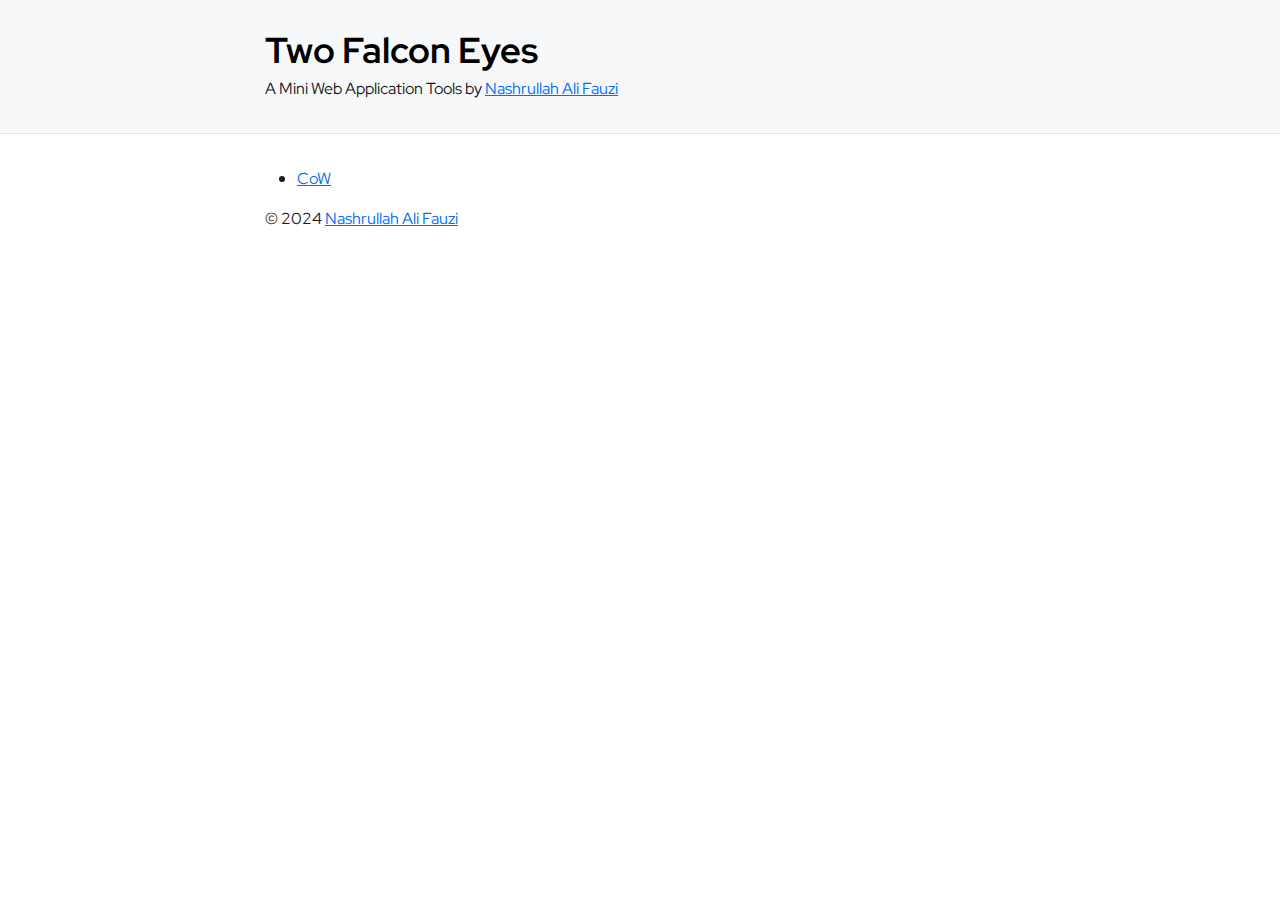
<file: index.html>
<!DOCTYPE html>
<html dir="ltr">

  <head>
    <meta charset="utf-8">
    <meta content="#000" name="theme-color">
    <meta content="width=device-width" name="viewport">
    <meta http-equiv='Cache-Control' content='no-cache'>
    <meta name='robots' content='noindex,nofollow'>
    <title>Two Falcon Eyes</title>
    <link rel="preconnect" href="https://fonts.googleapis.com">
    <link rel="preconnect" href="https://fonts.gstatic.com" crossorigin>
    <link href="https://fonts.googleapis.com/css2?family=JetBrains+Mono:ital,wght@0,100..800;1,100..800&family=Red+Hat+Display:ital,wght@0,300..900;1,300..900&display=swap" rel="stylesheet">
    <link rel="stylesheet" href="index.css">
  </head>

  <body>
    <header>
      <h1>Two Falcon Eyes</h1>
      <p>A Mini Web Application Tools by <a href="mailto:syenasweta@gmail.com">Nashrullah Ali Fauzi</a></p>
    </header>
    <main>
      <ul>
        <li><a href="cow/">CoW</a></li>
      </ul>
    </main>
    <footer>
      <p>&copy; 2024 <a href="/">Nashrullah Ali Fauzi</a></p>
    </footer>

  </body>

</html>
</file>
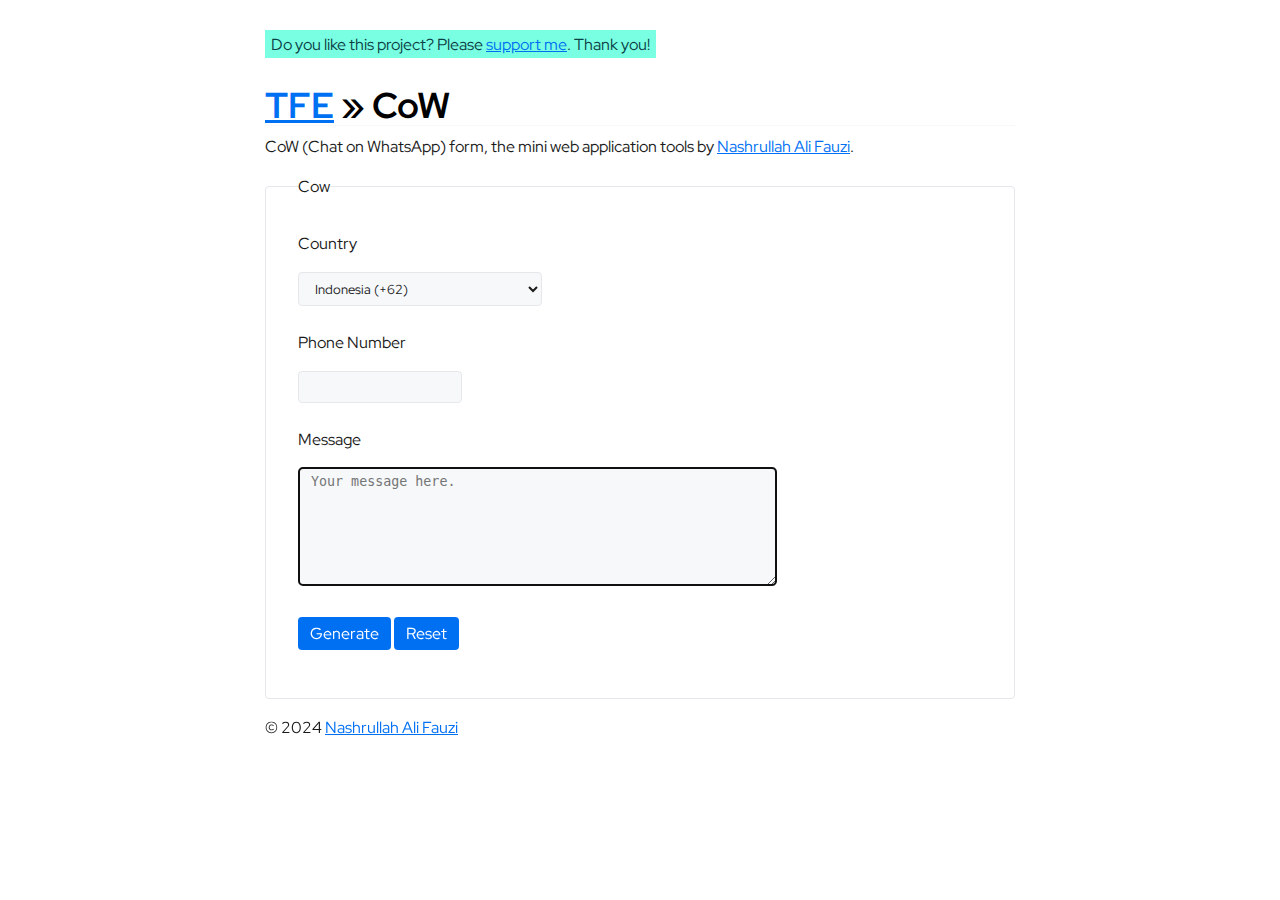
<file: cow/index.html>
<!DOCTYPE html>
<html dir="ltr">

<head>
  <meta charset="utf-8">
  <meta content="width=device-width" name="viewport">
  <title>Chat on WhatsApp</title>
  <meta http-equiv='Cache-Control' content='no-cache'>
  <meta name='robots' content='noindex,nofollow'>
  <link rel="preconnect" href="https://fonts.googleapis.com">
  <link rel="preconnect" href="https://fonts.gstatic.com" crossorigin>
  <link href="https://fonts.googleapis.com/css2?family=JetBrains+Mono:ital,wght@0,100..800;1,100..800&family=Red+Hat+Display:ital,wght@0,300..900;1,300..900&display=swap" rel="stylesheet">
  <link rel="stylesheet" href="../index.css?v=1">
  <script src="../q2o.js?v=1"></script>
</head>

<body>
  <p><mark>Do you like this project? Please <a href='https://paypal.me/nashrullahalifauzi' target='_blank'>support me</a>. Thank you!</mark></p>
  <h1><a href="..">TFE</a> &raquo; CoW</h1>
  <p>CoW (Chat on WhatsApp) form, the mini web application tools by <a href="mailto:syenasweta@gmail.com">Nashrullah Ali Fauzi</a>.</p>
  </header>
  <main>
    <form id="form" action="" method="get">

      <fieldset>
        <legend>Cow</legend>
        <p><label for="default-country">Country</label>
        </p>
        <!-- country codes (ISO 3166) and Dial codes. -->
        <p>
          <select name="country" id="country" required autocomplete="tel-area-code">
            <option data-countryCode="ID" value="62">Indonesia (+62)</option>
            <optgroup label="Other countries">
              <option data-countryCode="DZ" value="213">Algeria (+213)</option>
              <option data-countryCode="AD" value="376">Andorra (+376)</option>
              <option data-countryCode="AO" value="244">Angola (+244)</option>
              <option data-countryCode="AI" value="1264">Anguilla (+1264)</option>
              <option data-countryCode="AG" value="1268">Antigua &amp; Barbuda (+1268)</option>
              <option data-countryCode="AR" value="54">Argentina (+54)</option>
              <option data-countryCode="AM" value="374">Armenia (+374)</option>
              <option data-countryCode="AW" value="297">Aruba (+297)</option>
              <option data-countryCode="AU" value="61">Australia (+61)</option>
              <option data-countryCode="AT" value="43">Austria (+43)</option>
              <option data-countryCode="AZ" value="994">Azerbaijan (+994)</option>
              <option data-countryCode="BS" value="1242">Bahamas (+1242)</option>
              <option data-countryCode="BH" value="973">Bahrain (+973)</option>
              <option data-countryCode="BD" value="880">Bangladesh (+880)</option>
              <option data-countryCode="BB" value="1246">Barbados (+1246)</option>
              <option data-countryCode="BY" value="375">Belarus (+375)</option>
              <option data-countryCode="BE" value="32">Belgium (+32)</option>
              <option data-countryCode="BZ" value="501">Belize (+501)</option>
              <option data-countryCode="BJ" value="229">Benin (+229)</option>
              <option data-countryCode="BM" value="1441">Bermuda (+1441)</option>
              <option data-countryCode="BT" value="975">Bhutan (+975)</option>
              <option data-countryCode="BO" value="591">Bolivia (+591)</option>
              <option data-countryCode="BA" value="387">Bosnia Herzegovina (+387)</option>
              <option data-countryCode="BW" value="267">Botswana (+267)</option>
              <option data-countryCode="BR" value="55">Brazil (+55)</option>
              <option data-countryCode="BN" value="673">Brunei (+673)</option>
              <option data-countryCode="BG" value="359">Bulgaria (+359)</option>
              <option data-countryCode="BF" value="226">Burkina Faso (+226)</option>
              <option data-countryCode="BI" value="257">Burundi (+257)</option>
              <option data-countryCode="KH" value="855">Cambodia (+855)</option>
              <option data-countryCode="CM" value="237">Cameroon (+237)</option>
              <option data-countryCode="CA" value="1">Canada (+1)</option>
              <option data-countryCode="CV" value="238">Cape Verde Islands (+238)</option>
              <option data-countryCode="KY" value="1345">Cayman Islands (+1345)</option>
              <option data-countryCode="CF" value="236">Central African Republic (+236)</option>
              <option data-countryCode="CL" value="56">Chile (+56)</option>
              <option data-countryCode="CN" value="86">China (+86)</option>
              <option data-countryCode="CO" value="57">Colombia (+57)</option>
              <option data-countryCode="KM" value="269">Comoros (+269)</option>
              <option data-countryCode="CG" value="242">Congo (+242)</option>
              <option data-countryCode="CK" value="682">Cook Islands (+682)</option>
              <option data-countryCode="CR" value="506">Costa Rica (+506)</option>
              <option data-countryCode="HR" value="385">Croatia (+385)</option>
              <option data-countryCode="CU" value="53">Cuba (+53)</option>
              <option data-countryCode="CY" value="90392">Cyprus North (+90392)</option>
              <option data-countryCode="CY" value="357">Cyprus South (+357)</option>
              <option data-countryCode="CZ" value="42">Czech Republic (+42)</option>
              <option data-countryCode="DK" value="45">Denmark (+45)</option>
              <option data-countryCode="DJ" value="253">Djibouti (+253)</option>
              <option data-countryCode="DM" value="1809">Dominica (+1809)</option>
              <option data-countryCode="DO" value="1809">Dominican Republic (+1809)</option>
              <option data-countryCode="EC" value="593">Ecuador (+593)</option>
              <option data-countryCode="EG" value="20">Egypt (+20)</option>
              <option data-countryCode="SV" value="503">El Salvador (+503)</option>
              <option data-countryCode="GQ" value="240">Equatorial Guinea (+240)</option>
              <option data-countryCode="ER" value="291">Eritrea (+291)</option>
              <option data-countryCode="EE" value="372">Estonia (+372)</option>
              <option data-countryCode="ET" value="251">Ethiopia (+251)</option>
              <option data-countryCode="FK" value="500">Falkland Islands (+500)</option>
              <option data-countryCode="FO" value="298">Faroe Islands (+298)</option>
              <option data-countryCode="FJ" value="679">Fiji (+679)</option>
              <option data-countryCode="FI" value="358">Finland (+358)</option>
              <option data-countryCode="FR" value="33">France (+33)</option>
              <option data-countryCode="GF" value="594">French Guiana (+594)</option>
              <option data-countryCode="PF" value="689">French Polynesia (+689)</option>
              <option data-countryCode="GA" value="241">Gabon (+241)</option>
              <option data-countryCode="GM" value="220">Gambia (+220)</option>
              <option data-countryCode="GE" value="7880">Georgia (+7880)</option>
              <option data-countryCode="DE" value="49">Germany (+49)</option>
              <option data-countryCode="GH" value="233">Ghana (+233)</option>
              <option data-countryCode="GI" value="350">Gibraltar (+350)</option>
              <option data-countryCode="GR" value="30">Greece (+30)</option>
              <option data-countryCode="GL" value="299">Greenland (+299)</option>
              <option data-countryCode="GD" value="1473">Grenada (+1473)</option>
              <option data-countryCode="GP" value="590">Guadeloupe (+590)</option>
              <option data-countryCode="GU" value="671">Guam (+671)</option>
              <option data-countryCode="GT" value="502">Guatemala (+502)</option>
              <option data-countryCode="GN" value="224">Guinea (+224)</option>
              <option data-countryCode="GW" value="245">Guinea - Bissau (+245)</option>
              <option data-countryCode="GY" value="592">Guyana (+592)</option>
              <option data-countryCode="HT" value="509">Haiti (+509)</option>
              <option data-countryCode="HN" value="504">Honduras (+504)</option>
              <option data-countryCode="HK" value="852">Hong Kong (+852)</option>
              <option data-countryCode="HU" value="36">Hungary (+36)</option>
              <option data-countryCode="IS" value="354">Iceland (+354)</option>
              <option data-countryCode="IN" value="91">India (+91)</option>
              <!--<option data-countryCode="ID" value="62">Indonesia (+62)</option>-->
              <option data-countryCode="IR" value="98">Iran (+98)</option>
              <option data-countryCode="IQ" value="964">Iraq (+964)</option>
              <option data-countryCode="IE" value="353">Ireland (+353)</option>
              <option data-countryCode="IL" value="972">Israel (+972)</option>
              <option data-countryCode="IT" value="39">Italy (+39)</option>
              <option data-countryCode="JM" value="1876">Jamaica (+1876)</option>
              <option data-countryCode="JP" value="81">Japan (+81)</option>
              <option data-countryCode="JO" value="962">Jordan (+962)</option>
              <option data-countryCode="KZ" value="7">Kazakhstan (+7)</option>
              <option data-countryCode="KE" value="254">Kenya (+254)</option>
              <option data-countryCode="KI" value="686">Kiribati (+686)</option>
              <option data-countryCode="KP" value="850">Korea North (+850)</option>
              <option data-countryCode="KR" value="82">Korea South (+82)</option>
              <option data-countryCode="KW" value="965">Kuwait (+965)</option>
              <option data-countryCode="KG" value="996">Kyrgyzstan (+996)</option>
              <option data-countryCode="LA" value="856">Laos (+856)</option>
              <option data-countryCode="LV" value="371">Latvia (+371)</option>
              <option data-countryCode="LB" value="961">Lebanon (+961)</option>
              <option data-countryCode="LS" value="266">Lesotho (+266)</option>
              <option data-countryCode="LR" value="231">Liberia (+231)</option>
              <option data-countryCode="LY" value="218">Libya (+218)</option>
              <option data-countryCode="LI" value="417">Liechtenstein (+417)</option>
              <option data-countryCode="LT" value="370">Lithuania (+370)</option>
              <option data-countryCode="LU" value="352">Luxembourg (+352)</option>
              <option data-countryCode="MO" value="853">Macao (+853)</option>
              <option data-countryCode="MK" value="389">Macedonia (+389)</option>
              <option data-countryCode="MG" value="261">Madagascar (+261)</option>
              <option data-countryCode="MW" value="265">Malawi (+265)</option>
              <option data-countryCode="MY" value="60">Malaysia (+60)</option>
              <option data-countryCode="MV" value="960">Maldives (+960)</option>
              <option data-countryCode="ML" value="223">Mali (+223)</option>
              <option data-countryCode="MT" value="356">Malta (+356)</option>
              <option data-countryCode="MH" value="692">Marshall Islands (+692)</option>
              <option data-countryCode="MQ" value="596">Martinique (+596)</option>
              <option data-countryCode="MR" value="222">Mauritania (+222)</option>
              <option data-countryCode="YT" value="269">Mayotte (+269)</option>
              <option data-countryCode="MX" value="52">Mexico (+52)</option>
              <option data-countryCode="FM" value="691">Micronesia (+691)</option>
              <option data-countryCode="MD" value="373">Moldova (+373)</option>
              <option data-countryCode="MC" value="377">Monaco (+377)</option>
              <option data-countryCode="MN" value="976">Mongolia (+976)</option>
              <option data-countryCode="MS" value="1664">Montserrat (+1664)</option>
              <option data-countryCode="MA" value="212">Morocco (+212)</option>
              <option data-countryCode="MZ" value="258">Mozambique (+258)</option>
              <option data-countryCode="MN" value="95">Myanmar (+95)</option>
              <option data-countryCode="NA" value="264">Namibia (+264)</option>
              <option data-countryCode="NR" value="674">Nauru (+674)</option>
              <option data-countryCode="NP" value="977">Nepal (+977)</option>
              <option data-countryCode="NL" value="31">Netherlands (+31)</option>
              <option data-countryCode="NC" value="687">New Caledonia (+687)</option>
              <option data-countryCode="NZ" value="64">New Zealand (+64)</option>
              <option data-countryCode="NI" value="505">Nicaragua (+505)</option>
              <option data-countryCode="NE" value="227">Niger (+227)</option>
              <option data-countryCode="NG" value="234">Nigeria (+234)</option>
              <option data-countryCode="NU" value="683">Niue (+683)</option>
              <option data-countryCode="NF" value="672">Norfolk Islands (+672)</option>
              <option data-countryCode="NP" value="670">Northern Marianas (+670)</option>
              <option data-countryCode="NO" value="47">Norway (+47)</option>
              <option data-countryCode="OM" value="968">Oman (+968)</option>
              <option data-countryCode="PW" value="680">Palau (+680)</option>
              <option data-countryCode="PA" value="507">Panama (+507)</option>
              <option data-countryCode="PG" value="675">Papua New Guinea (+675)</option>
              <option data-countryCode="PY" value="595">Paraguay (+595)</option>
              <option data-countryCode="PE" value="51">Peru (+51)</option>
              <option data-countryCode="PH" value="63">Philippines (+63)</option>
              <option data-countryCode="PL" value="48">Poland (+48)</option>
              <option data-countryCode="PT" value="351">Portugal (+351)</option>
              <option data-countryCode="PR" value="1787">Puerto Rico (+1787)</option>
              <option data-countryCode="QA" value="974">Qatar (+974)</option>
              <option data-countryCode="RE" value="262">Reunion (+262)</option>
              <option data-countryCode="RO" value="40">Romania (+40)</option>
              <option data-countryCode="RU" value="7">Russia (+7)</option>
              <option data-countryCode="RW" value="250">Rwanda (+250)</option>
              <option data-countryCode="SM" value="378">San Marino (+378)</option>
              <option data-countryCode="ST" value="239">Sao Tome &amp; Principe (+239)</option>
              <option data-countryCode="SA" value="966">Saudi Arabia (+966)</option>
              <option data-countryCode="SN" value="221">Senegal (+221)</option>
              <option data-countryCode="CS" value="381">Serbia (+381)</option>
              <option data-countryCode="SC" value="248">Seychelles (+248)</option>
              <option data-countryCode="SL" value="232">Sierra Leone (+232)</option>
              <option data-countryCode="SG" value="65">Singapore (+65)</option>
              <option data-countryCode="SK" value="421">Slovak Republic (+421)</option>
              <option data-countryCode="SI" value="386">Slovenia (+386)</option>
              <option data-countryCode="SB" value="677">Solomon Islands (+677)</option>
              <option data-countryCode="SO" value="252">Somalia (+252)</option>
              <option data-countryCode="ZA" value="27">South Africa (+27)</option>
              <option data-countryCode="ES" value="34">Spain (+34)</option>
              <option data-countryCode="LK" value="94">Sri Lanka (+94)</option>
              <option data-countryCode="SH" value="290">St. Helena (+290)</option>
              <option data-countryCode="KN" value="1869">St. Kitts (+1869)</option>
              <option data-countryCode="SC" value="1758">St. Lucia (+1758)</option>
              <option data-countryCode="SD" value="249">Sudan (+249)</option>
              <option data-countryCode="SR" value="597">Suriname (+597)</option>
              <option data-countryCode="SZ" value="268">Swaziland (+268)</option>
              <option data-countryCode="SE" value="46">Sweden (+46)</option>
              <option data-countryCode="CH" value="41">Switzerland (+41)</option>
              <option data-countryCode="SI" value="963">Syria (+963)</option>
              <option data-countryCode="TW" value="886">Taiwan (+886)</option>
              <option data-countryCode="TJ" value="7">Tajikstan (+7)</option>
              <option data-countryCode="TH" value="66">Thailand (+66)</option>
              <option data-countryCode="TG" value="228">Togo (+228)</option>
              <option data-countryCode="TO" value="676">Tonga (+676)</option>
              <option data-countryCode="TT" value="1868">Trinidad &amp; Tobago (+1868)</option>
              <option data-countryCode="TN" value="216">Tunisia (+216)</option>
              <option data-countryCode="TR" value="90">Turkey (+90)</option>
              <option data-countryCode="TM" value="7">Turkmenistan (+7)</option>
              <option data-countryCode="TM" value="993">Turkmenistan (+993)</option>
              <option data-countryCode="TC" value="1649">Turks &amp; Caicos Islands (+1649)</option>
              <option data-countryCode="TV" value="688">Tuvalu (+688)</option>
              <option data-countryCode="UG" value="256">Uganda (+256)</option>
              <option data-countryCode="GB" value="44">UK (+44)</option>
              <option data-countryCode="UA" value="380">Ukraine (+380)</option>
              <option data-countryCode="AE" value="971">United Arab Emirates (+971)</option>
              <option data-countryCode="UY" value="598">Uruguay (+598)</option>
              <option data-countryCode="US" value="1">USA (+1)</option>
              <option data-countryCode="UZ" value="7">Uzbekistan (+7)</option>
              <option data-countryCode="VU" value="678">Vanuatu (+678)</option>
              <option data-countryCode="VA" value="379">Vatican City (+379)</option>
              <option data-countryCode="VE" value="58">Venezuela (+58)</option>
              <option data-countryCode="VN" value="84">Vietnam (+84)</option>
              <option data-countryCode="VG" value="84">Virgin Islands - British (+1284)</option>
              <option data-countryCode="VI" value="84">Virgin Islands - US (+1340)</option>
              <option data-countryCode="WF" value="681">Wallis &amp; Futuna (+681)</option>
              <option data-countryCode="YE" value="969">Yemen (North)(+969)</option>
              <option data-countryCode="YE" value="967">Yemen (South)(+967)</option>
              <option data-countryCode="ZM" value="260">Zambia (+260)</option>
              <option data-countryCode="ZW" value="263">Zimbabwe (+263)</option>
            </optgroup>
          </select>
        </p>
        <p>
          <label>Phone Number</label>
        </p>
        <p>
          <input id="phone" name="tel" required autocomplete="tel" size="18" default-country="ID" />
        </p>

        <p><label for="text">Message</label></p>
        <textarea placeholder="Your message here." id="text" type="text" name="text" rows="7" autofocus="" autocomplete="off"></textarea></p>

        <p>
          <button type="submit">Generate</button> <button type="reset">Reset</button>
        </p>
        <p id="cow"></p>
      </fieldset>
    </form>
  </main>
  <footer>
    <p>&#169; 2024 <a href='mailto:syenasweta@gmail.com'>Nashrullah Ali Fauzi</a></p>
  </footer>

  <script src="cow.js?v=1"></script>
</body>

</html>
</file>
<file: index.css>
/**
 * Minified by jsDelivr using clean-css v4.2.1.
 * Original file: /npm/@exampledev/new.css@1.1.2/new.css
 *
 * Do NOT use SRI with dynamically generated files! More information: https://www.jsdelivr.com/using-sri-with-dynamic-files
 */
 :root {
    --nc-font-sans: 'Red Hat Display', -apple-system, BlinkMacSystemFont, 'Segoe UI', Roboto, Oxygen, Ubuntu, Cantarell, 'Open Sans', 'Helvetica Neue', sans-serif, "Apple Color Emoji", "Segoe UI Emoji", "Segoe UI Symbol";
    --nc-font-mono: 'JetBrains Mono', Consolas, monaco, 'Ubuntu Mono', 'Liberation Mono', 'Courier New', Courier, monospace;
    --nc-tx-1: #000000;
    --nc-tx-2: #1A1A1A;
    --nc-bg-1: #FFFFFF;
    --nc-bg-2: #F6F8FA;
    --nc-bg-3: #E5E7EB;
    --nc-lk-1: #0070F3;
    --nc-lk-2: #0366D6;
    --nc-lk-tx: #FFFFFF;
    --nc-ac-1: #79FFE1;
    --nc-ac-tx: #0C4047
  }
  @media (prefers-color-scheme:dark) {
    :root {
      --nc-tx-1: #ffffff;
      --nc-tx-2: #eeeeee;
      --nc-bg-1: #000000;
      --nc-bg-2: #111111;
      --nc-bg-3: #222222;
      --nc-lk-1: #3291FF;
      --nc-lk-2: #0070F3;
      --nc-lk-tx: #FFFFFF;
      --nc-ac-1: #7928CA;
      --nc-ac-tx: #FFFFFF
    }
  }
  * {
    margin: 0;
    padding: 0
  }
  address, area, article, aside, audio, blockquote, datalist, details, dl, fieldset, figure, form, iframe, img, input, meter, nav, ol, optgroup, option, output, p, pre, progress, ruby, section, table, textarea, ul, video {
    margin-bottom: 1rem
  }
  button, html, input, select {
    font-family: var(--nc-font-sans)
  }
  body {
    margin: 0 auto;
    max-width: 750px;
    padding: 2rem;
    border-radius: 6px;
    overflow-x: hidden;
    word-break: break-word;
    overflow-wrap: break-word;
    background: var(--nc-bg-1);
    color: var(--nc-tx-2);
    font-size: 1.03rem;
    line-height: 1.5
  }
  ::selection {
    background: var(--nc-ac-1);
    color: var(--nc-ac-tx)
  }
  h1, h2, h3, h4, h5, h6 {
    line-height: 1;
    color: var(--nc-tx-1);
    padding-top: .875rem
  }
  h1, h2, h3 {
    color: var(--nc-tx-1);
    padding-bottom: 2px;
    margin-bottom: 8px;
    border-bottom: 1px solid var(--nc-bg-2)
  }
  h4, h5, h6 {
    margin-bottom: .3rem
  }
  h1 {
    font-size: 2.25rem
  }
  h2 {
    font-size: 1.85rem
  }
  h3 {
    font-size: 1.55rem
  }
  h4 {
    font-size: 1.25rem
  }
  h5 {
    font-size: 1rem
  }
  h6 {
    font-size: .875rem
  }
  a {
    color: var(--nc-lk-1)
  }
  a:hover {
    color: var(--nc-lk-2)
  }
  abbr:hover {
    cursor: help
  }
  blockquote {
    padding: 1.5rem;
    background: var(--nc-bg-2);
    border-left: 5px solid var(--nc-bg-3)
  }
  abbr {
    cursor: help
  }
  blockquote :last-child {
    padding-bottom: 0;
    margin-bottom: 0
  }
  header {
    background: var(--nc-bg-2);
    border-bottom: 1px solid var(--nc-bg-3);
    padding: 2rem 1.5rem;
    margin: -2rem calc(0px - (50vw - 50%)) 2rem;
    padding-left: calc(50vw - 50%);
    padding-right: calc(50vw - 50%)
  }
  header h1, header h2, header h3 {
    padding-bottom: 0;
    border-bottom: 0
  }
  header>:first-child {
    margin-top: 0;
    padding-top: 0
  }
  header>:last-child {
    margin-bottom: 0
  }
  a button, button, input[type=button], input[type=reset], input[type=submit] {
    font-size: 1rem;
    display: inline-block;
    padding: 6px 12px;
    text-align: center;
    text-decoration: none;
    white-space: nowrap;
    background: var(--nc-lk-1);
    color: var(--nc-lk-tx);
    border: 0;
    border-radius: 4px;
    box-sizing: border-box;
    cursor: pointer;
    color: var(--nc-lk-tx)
  }
  a button[disabled], button[disabled], input[type=button][disabled], input[type=reset][disabled], input[type=submit][disabled] {
    cursor: default;
    opacity: .5;
    cursor: not-allowed
  }
  .button:focus, .button:hover, button:focus, button:hover, input[type=button]:focus, input[type=button]:hover, input[type=reset]:focus, input[type=reset]:hover, input[type=submit]:focus, input[type=submit]:hover {
    background: var(--nc-lk-2)
  }
  code, kbd, pre, samp {
    font-family: var(--nc-font-mono)
  }
  code, kbd, pre, samp {
    background: var(--nc-bg-2);
    border: 1px solid var(--nc-bg-3);
    border-radius: 4px;
    padding: 3px 6px;
    font-size: .9rem
  }
  kbd {
    border-bottom: 3px solid var(--nc-bg-3)
  }
  pre {
    padding: 1rem 1.4rem;
    max-width: 100%;
    overflow: auto
  }
  pre code {
    background: inherit;
    font-size: inherit;
    color: inherit;
    border: 0;
    padding: 0;
    margin: 0
  }
  code pre {
    display: inline;
    background: inherit;
    font-size: inherit;
    color: inherit;
    border: 0;
    padding: 0;
    margin: 0
  }
  details {
    padding: .6rem 1rem;
    background: var(--nc-bg-2);
    border: 1px solid var(--nc-bg-3);
    border-radius: 4px
  }
  summary {
    cursor: pointer;
    font-weight: 700
  }
  details[open] {
    padding-bottom: .75rem
  }
  details[open] summary {
    margin-bottom: 6px
  }
  details[open]>:last-child {
    margin-bottom: 0
  }
  dt {
    font-weight: 700
  }
  dd::before {
    content: '→ '
  }
  hr {
    border: 0;
    border-bottom: 1px solid var(--nc-bg-3);
    margin: 1rem auto
  }
  fieldset {
    margin-top: 1rem;
    padding: 2rem;
    border: 1px solid var(--nc-bg-3);
    border-radius: 4px
  }
  legend {
    padding: auto .5rem
  }
  table {
    border-collapse: collapse;
    width: 100%
  }
  td, th {
    border: 1px solid var(--nc-bg-3);
    text-align: left;
    padding: .5rem
  }
  th {
    background: var(--nc-bg-2)
  }
  tr:nth-child(even) {
    background: var(--nc-bg-2)
  }
  table caption {
    font-weight: 700;
    margin-bottom: .5rem
  }
  textarea {
    max-width: 100%
  }
  ol, ul {
    padding-left: 2rem
  }
  li {
    margin-top: .4rem
  }
  ol ol, ol ul, ul ol, ul ul {
    margin-bottom: 0
  }
  mark {
    padding: 3px 6px;
    background: var(--nc-ac-1);
    color: var(--nc-ac-tx)
  }
  input, select, textarea {
    padding: 6px 12px;
    margin-bottom: .5rem;
    background: var(--nc-bg-2);
    color: var(--nc-tx-2);
    border: 1px solid var(--nc-bg-3);
    border-radius: 4px;
    box-shadow: none;
    box-sizing: border-box
  }
  img {
    max-width: 100%
  }
  /*# sourceMappingURL=/sm/4a51164882967d28a74fabce02685c18fa45a529b77514edc75d708f04dd08b9.map */

  .red-hat-display-tfe {
    font-family: "Red Hat Display", sans-serif;
  }

  .jetbrains-mono-tfe {
    font-family: "JetBrains Mono", monospace;
  }

  pre {
    white-space: pre-wrap;
    overflow-x: auto;
    tab-width: 2;
  }

  textarea {
    width: 70%;
    overflow: auto;
  }

  .select {
    user-select: all;
  }
</file>
